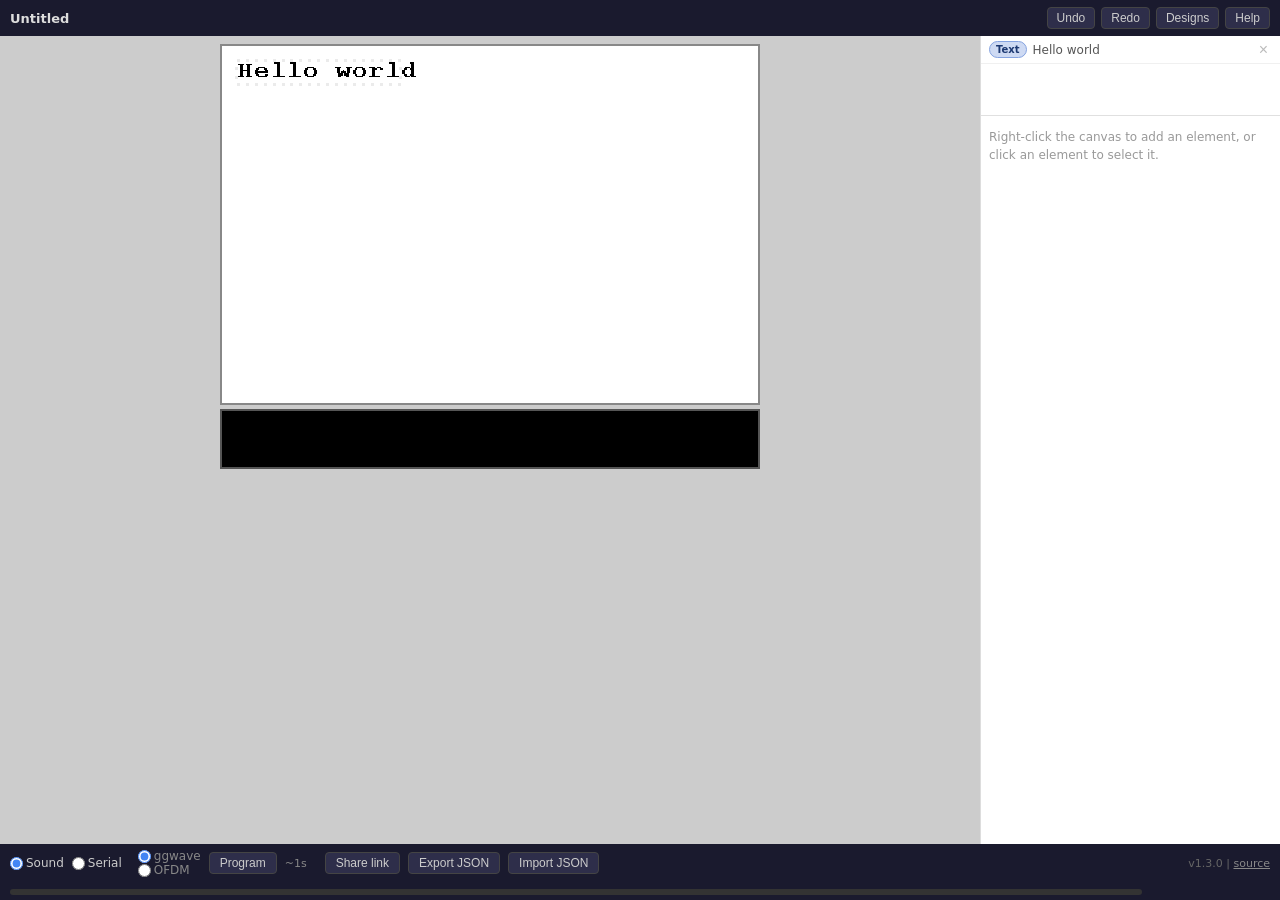
<file: docs/index.html>
<!DOCTYPE html>
<html lang="en">
<head>
    <meta charset="utf-8">
    <meta name="viewport" content="width=device-width, initial-scale=1">
    <meta name="apple-mobile-web-app-capable" content="yes">
    <meta property="og:url"         content="https://ggtag.io">
    <meta property="og:type"        content="website">
    <meta property="og:title"       content="ggtag">
    <meta property="og:description" content="Programmable e-ink tag">
    <meta property="og:image"       content="https://ggtag.io/ggtag-512x512.png">
    <meta name="twitter:title"      content="ggtag">
    <meta name="twitter:card"       content="summary">
    <meta name="twitter:description" content="Programmable e-ink tag">
    <meta name="twitter:image"      content="https://ggtag.io/ggtag-512x512.png">
    <title>ggtag editor</title>
    <link rel="apple-touch-icon" sizes="180x180" href="ggtag-180x180.png">
    <link rel="icon" type="image/x-icon" href="favicon.ico">
    <link rel="manifest" href="manifest.webmanifest">
    <link rel="stylesheet" href="css/editor.css">
    <!-- Google Analytics -->
    <script async src="https://www.googletagmanager.com/gtag/js?id=G-5PFPRJNYF2"></script>
    <script>
        window.dataLayer = window.dataLayer || [];
        function gtag(){dataLayer.push(arguments);}
        gtag("js", new Date());
        gtag("config", "G-5PFPRJNYF2");
    </script>
</head>
<body>

<!-- ---- Header ---- -->
<header id="appHeader">
    <span id="designName">Untitled</span>
    <button id="btnUndo" title="Undo (Ctrl+Z)">Undo</button>
    <button id="btnRedo" title="Redo (Ctrl+Y)">Redo</button>
    <button id="btnDesigns">Designs</button>
    <button id="btnHelp">Help</button>
</header>

<!-- ---- Main area ---- -->
<div id="appLayout">

    <!-- Canvas column -->
    <section id="canvasPanel">
        <div id="canvasWrap">
            <canvas id="ggCanvas" width="360" height="240">
                Your browser does not support the HTML canvas element.
            </canvas>
            <canvas id="ggOverlay" width="360" height="240" aria-hidden="true"></canvas>
        </div>
        <div id="errBanner" hidden></div>
        <canvas id="ggViz" width="360" height="60" hidden></canvas>
    </section>

    <!-- Command editor column -->
    <section id="cmdPanel">
        <div id="layerList"></div>
        <div id="propsPanel"></div>
    </section>

</div>

<!-- ---- Transmit bar ---- -->
<footer id="txBar">
    <label><input type="radio" name="iface" value="sound" checked> Sound</label>
    <label><input type="radio" name="iface" value="serial"> Serial</label>
    <span id="txModeToggle" style="margin-left:8px;font-size:12px;color:#888;">
        <label><input type="radio" name="txMode" value="ggwave" checked> ggwave</label>
        <label><input type="radio" name="txMode" value="ofdm"> OFDM</label>
    </span>
    <button id="btnProgram">Program</button>
    <button id="btnStop" hidden>Stop</button>
    <span id="txTimeEst" title="Estimated sound transmission time"></span>
    <button id="btnShare">Share link</button>
    <button id="btnExport">Export JSON</button>
    <button id="btnImport">Import JSON</button>
    <input type="file" id="importFile" accept=".json" hidden>
    <span style="margin-left:auto;font-size:11px;color:#666;">
        v1.3.0 | <a href="https://github.com/rgerganov/ggtag" style="color:#888;">source</a>
    </span>
    <div id="txProgress" hidden>
        <div id="txProgressBg"><div id="txProgressFill"></div></div>
        <span id="txProgressLabel"></span>
    </div>
</footer>

<!-- ---- Design manager dialog ---- -->
<dialog id="dlgDesigns">
    <h2>Designs</h2>
    <div id="designList"></div>
    <hr style="margin:10px 0;border:none;border-top:1px solid #eee;">
    <p style="font-size:12px;color:#666;margin-bottom:6px;">Save current design as:</p>
    <div id="dlgSaveRow">
        <input type="text" id="saveAsName" placeholder="Design name" maxlength="64">
        <button id="btnSaveAs">Save</button>
    </div>
    <button id="dlgClose">Close</button>
</dialog>

<!-- ---- Help dialog ---- -->
<dialog id="dlgHelp">
    <h2>ggtag editor help</h2>
    <p style="margin:10px 0;font-size:13px;">
        <img src="coords.png" style="max-width:100%;margin-bottom:8px;display:block;">
        Select a command row, then <strong>click or drag on the canvas</strong> to
        reposition it (X, Y update live).<br><br>
        <strong>Keyboard:</strong> Ctrl+Z undo, Ctrl+Y / Ctrl+Shift+Z redo.<br>
        <strong>Drop</strong> a PNG file onto the page to add it as an image command.<br><br>
        Command parameters:<br>
        <tt>Text: X, Y, size (1–5), text</tt><br>
        <tt>Rect / FillRect: X, Y, width, height</tt><br>
        <tt>Circle / FillCircle: X, Y, radius</tt><br>
        <tt>Line: X1, Y1, X2, Y2</tt><br>
        <tt>QR code: X, Y, point-width, text</tt><br>
        <tt>Image: X, Y, W, H, dither, URL</tt><br>
        <tt>Icon: X, Y, height, <a href="https://fontawesome.com/v5/search?o=r&m=free&s=solid" target="_blank">FA name</a></tt><br>
        <tt>RFID: mode (em/hid), ID, UID</tt>
    </p>
    <button id="dlgHelpClose" style="margin-top:8px;padding:5px 16px;border:1px solid #ccc;border-radius:4px;cursor:pointer;background:#fff;">Close</button>
</dialog>

<!-- ---- Context menu ---- -->
<div id="ctxMenu" style="display:none"></div>

<!-- WebSerial-over-WebUSB polyfill for Android -->
<script>var exports = {};</script>
<script src="js/serial.js"></script>
<script src="js/ggwave.js"></script>
<!-- WASM loader — must come before model.js/editor.js; calls window.editorInit when ready -->
<script src="js/ggtag_wasm.js"></script>
<script src="js/model.js"></script>
<script src="js/ofdm_encoder.js"></script>
<script src="js/editor.js"></script>
<script>
"use strict";
// Help dialog wiring (outside editor.js to keep it simple)
document.getElementById("btnHelp").addEventListener("click", () =>
    document.getElementById("dlgHelp").showModal());
document.getElementById("dlgHelpClose").addEventListener("click", () =>
    document.getElementById("dlgHelp").close());
</script>
</body>
</html>
</file>
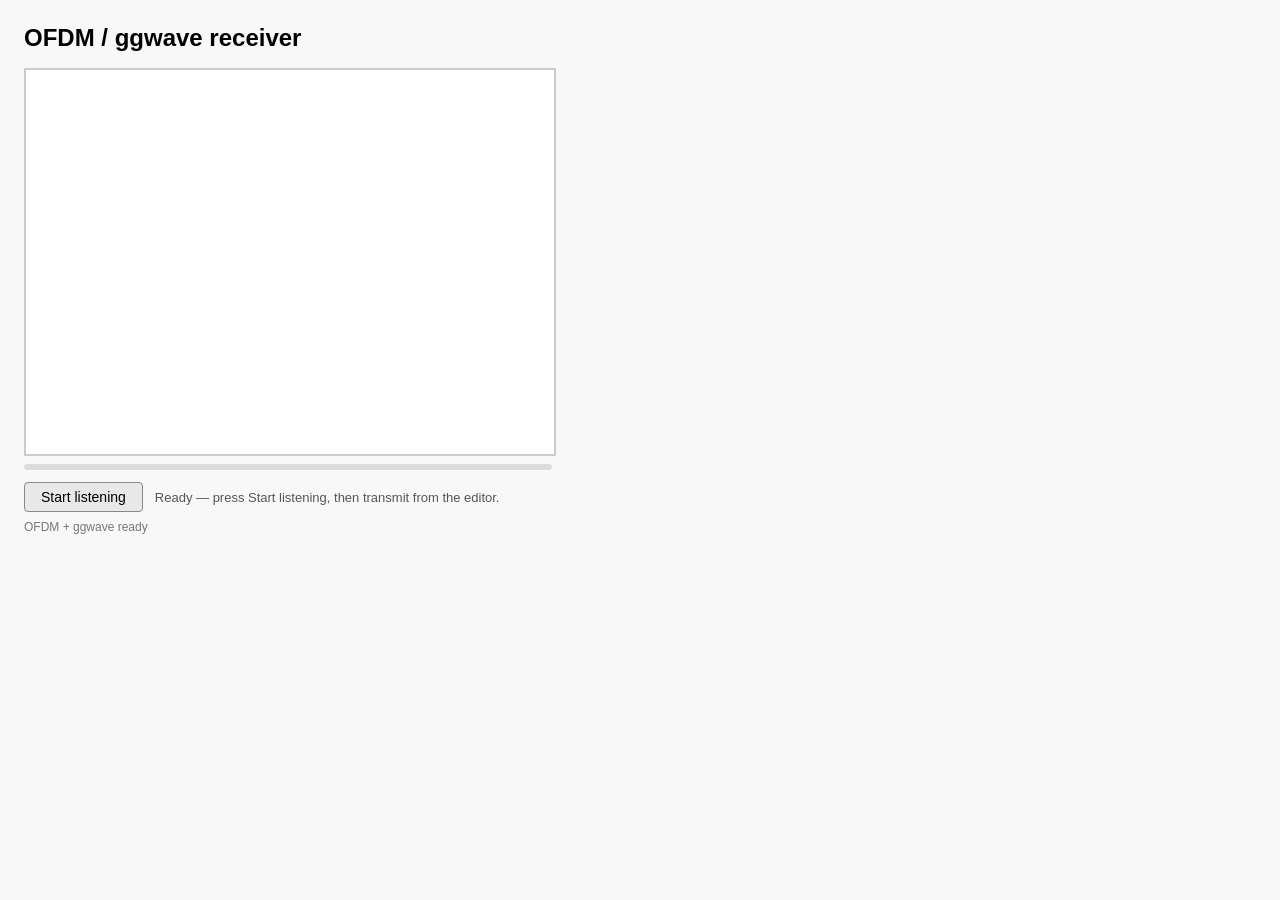
<file: docs/ofdm_recv/index.html>
<!DOCTYPE html>
<html lang="en">
<head>
  <meta charset="utf-8">
  <meta name="viewport" content="width=device-width, initial-scale=1">
  <title>OFDM receiver — ggtag</title>
  <style>
    body { font-family: sans-serif; margin: 24px; background: #f8f8f8; }
    h2   { margin: 0 0 16px; }
    #ggCanvas {
      display: block;
      border: 2px solid #ccc;
      background: #fff;
      max-width: 100%;
    }
    #controls { margin-top: 12px; display: flex; align-items: center; gap: 12px; }
    button {
      padding: 6px 16px; font-size: 14px; cursor: pointer;
      border: 1px solid #888; border-radius: 4px; background: #e8e8e8;
    }
    button:disabled { opacity: 0.4; cursor: default; }
    button.active { background: #d44; color: #fff; border-color: #a00; }
    #status { font-size: 13px; color: #555; }
    #progress-wrap {
      margin-top: 8px; height: 6px; background: #ddd;
      border-radius: 3px; width: 528px; max-width: 100%;
    }
    #progress-bar { height: 100%; width: 0; background: #4a8; border-radius: 3px; transition: width 0.1s; }
  </style>
</head>
<body>
  <h2>OFDM / ggwave receiver</h2>
  <canvas id="ggCanvas" width="528" height="384"></canvas>
  <div id="progress-wrap"><div id="progress-bar"></div></div>
  <div id="controls">
    <button id="btnListen" disabled>Start listening</button>
    <button id="btnStop" hidden>Stop</button>
    <span id="status">Loading WASM…</span>
  </div>
  <div id="decoder-status" style="margin-top:8px;font-size:12px;color:#777;"></div>

  <script src="../js/ggwave.js"></script>
  <script src="../js/ofdm_encoder.js"></script>
  <script src="../js/ggtag_wasm.js"></script>
  <script>
"use strict";

// ---------------------------------------------------------------------------
// OFDM decoder — JS port of ofdm_recv.c, tuned for browser (48 kHz, 1024-pt)
// Reuses constants + FFT/Hamming/CRC helpers from ofdm_encoder.js.
// ---------------------------------------------------------------------------
const {
    N_FFT, N_CP, N_SYM, BIN_LO, BIN_HI, N_CARRIERS,
    fft, hamming74Decode, crc8, crc16,
} = OfdmEncoder;

const NIBBLES_PER_SYM       = Math.floor(N_CARRIERS / 7); // 23
const PREAMBLE_ENERGY_RATIO = 0.3;   // carrier energy fraction (filters broadband noise)
const CP_CORR_THRESHOLD     = 0.25;  // Pearson CP correlation — lowered for room multipath
const MAX_PAYLOAD           = 2048;
const RING_SIZE             = N_SYM * 6;                  // 7680

const ST = Object.freeze({ SEARCHING:0, PREAMBLE1:1, HEADER:2, DATA:3, TAIL:4, DONE:5, ERROR_CRC:6 });

class OfdmDecoder {
    constructor() { this._reset(); }

    _reset() {
        this.ring       = new Float32Array(RING_SIZE);
        this.ringFill   = 0;
        this.ringHead   = 0;
        this.state      = ST.SEARCHING;
        this.chanEq     = new Float32Array(N_CARRIERS).fill(1.0);
        this.totalLen   = 0;
        this.nibbleBuf  = new Uint8Array(MAX_PAYLOAD * 2);
        this.nibblesNeeded = 0;
        this.nibblesDone   = 0;
        this.payload    = new Uint8Array(MAX_PAYLOAD);
        this.payloadLen = 0;
        // Pre-allocated FFT scratch buffers — avoids per-call GC churn.
        this._re = new Float64Array(N_FFT);
        this._im = new Float64Array(N_FFT);
    }

    reset() { this._reset(); }

    _push(f32) {
        for (let i = 0; i < f32.length; i++) {
            const wp = (this.ringHead + this.ringFill) % RING_SIZE;
            this.ring[wp] = f32[i];
            if (this.ringFill < RING_SIZE) {
                this.ringFill++;
            } else {
                this.ringHead = (this.ringHead + 1) % RING_SIZE;
            }
        }
    }

    _consume(n) {
        if (n > this.ringFill) n = this.ringFill;
        this.ringHead = (this.ringHead + n) % RING_SIZE;
        this.ringFill -= n;
    }

    // Pearson correlation between the CP window at pos and the matching symbol
    // tail N_FFT samples later.  Returns value in [-1, 1]; ~1.0 for a valid
    // OFDM symbol, ~0 for random sound (impossible to fake by accident).
    _cpMetric(pos) {
        const s = (pos % RING_SIZE + RING_SIZE) % RING_SIZE;
        let corr = 0, sumA = 0, sumB = 0;
        for (let n = 0; n < N_CP; n++) {
            const a = this.ring[(s + n)         % RING_SIZE];
            const b = this.ring[(s + n + N_FFT) % RING_SIZE];
            corr += a * b;  sumA += a * a;  sumB += b * b;
        }
        return corr / (Math.sqrt(sumA * sumB) + 1e-30);
    }

    // Fine-timing via CP correlation: scans offset d in [from, to] around center
    // and returns the d with the highest Pearson correlation.  Uses raw ring
    // array — data before ringHead is still physically present in the buffer.
    _fineTiming(center, from, to) {
        let bestMetric = -1e9, bestOff = from;
        for (let d = from; d <= to; d++) {
            const metric = this._cpMetric(center + d);
            if (metric > bestMetric) { bestMetric = metric; bestOff = d; }
        }
        return bestOff;
    }

    _fftAt(ringOff) {
        const re = this._re, im = this._im;
        im.fill(0);
        const start = (ringOff + N_CP) % RING_SIZE;
        for (let k = 0; k < N_FFT; k++) re[k] = this.ring[(start + k) % RING_SIZE];
        fft(re, im, false);
    }

    _carrierEnergy(ringOff) {
        this._fftAt(ringOff);
        const re = this._re, im = this._im;
        let cE = 0, tE = 0;
        for (let b = 0; b < N_FFT >> 1; b++) {
            const e = re[b]*re[b] + im[b]*im[b];
            tE += e;
            if (b >= BIN_LO && b <= BIN_HI) cE += e;
        }
        return tE < 1e-30 ? 0 : cE / tE;
    }

    _estimateChannel(ringOff) {
        this._fftAt(ringOff);
        const re = this._re, im = this._im;
        for (let i = 0; i < N_CARRIERS; i++) {
            const bin = BIN_LO + i;
            const mag = Math.sqrt(re[bin]*re[bin] + im[bin]*im[bin]);
            this.chanEq[i] = mag > 1e-10 ? mag : 1.0;
        }
    }

    _extractCarriers(ringOff) {
        this._fftAt(ringOff);
        const re = this._re, im = this._im;
        const out = new Float64Array(N_CARRIERS);
        for (let i = 0; i < N_CARRIERS; i++) {
            const bin = BIN_LO + i;
            const eq = this.chanEq[i] > 1e-10 ? this.chanEq[i] : 1.0;
            out[i] = re[bin] / eq;
        }
        return out;
    }

    _decodeBits(carriers, dst, max) {
        let out = 0, pos = 0;
        while (pos + 7 <= N_CARRIERS && out < max) {
            let cw = 0;
            for (let b = 0; b < 7; b++) cw = (cw << 1) | (carriers[pos + b] < 0 ? 1 : 0);
            dst[out++] = hamming74Decode(cw);
            pos += 7;
        }
        return out;
    }

    // Feed f32 microphone samples. Returns Uint8Array payload when a full
    // frame decodes successfully; null otherwise.
    process(f32) {
        this._push(f32);
        while (true) {
            switch (this.state) {
                case ST.DONE:
                case ST.ERROR_CRC:
                    return this.state === ST.DONE
                        ? this.payload.slice(0, this.payloadLen)
                        : null;

                case ST.SEARCHING:
                    if (this.ringFill < N_SYM) return null;
                    {
                    // Gate 1: CP correlation — impossible to satisfy by chance.
                    const cp = this._cpMetric(this.ringHead);
                    if (cp >= CP_CORR_THRESHOLD) {
                        // Gate 2: carrier energy + all-positive sign (preamble = all +1;
                        // data symbols are ~50% positive — filters false hits on data).
                        const e1 = this._carrierEnergy(this.ringHead);
                        let posCount = 0;
                        for (let i = 0; i < N_CARRIERS; i++) if (this._re[BIN_LO + i] > 0) posCount++;
                        if (e1 >= PREAMBLE_ENERGY_RATIO && posCount >= N_CARRIERS * 0.7) {
                            // No fine-timing: N_CP=256 guard interval tolerates timing
                            // offsets within the guard window; backward search was causing
                            // large (>100 sample) misalignments that put preamble2 in the
                            // wrong position and gave CP correlation of -0.85 there.
                            console.log(`[ofdm] preamble1: cp=${cp.toFixed(3)} e=${e1.toFixed(3)} pos=${posCount}/${N_CARRIERS}`);
                            this._estimateChannel(this.ringHead);
                            this._consume(N_SYM);
                            this.state = ST.PREAMBLE1;
                            setStatus("Preamble 1 detected…");
                        } else {
                            this._consume(N_CP);
                        }
                    } else {
                        this._consume(N_CP);
                    }}
                    break;

                case ST.PREAMBLE1: {
                    if (this.ringFill < N_SYM) return null;
                    // CP correlation + energy check only — sign check is unreliable on
                    // real speaker→mic paths due to channel phase rotation.
                    const cp2 = this._cpMetric(this.ringHead);
                    const e2  = this._carrierEnergy(this.ringHead);
                    let posCount2 = 0;
                    for (let i = 0; i < N_CARRIERS; i++) if (this._re[BIN_LO + i] > 0) posCount2++;
                    console.log(`[ofdm] preamble2: cp=${cp2.toFixed(3)} e=${e2.toFixed(3)} pos=${posCount2}/${N_CARRIERS} ringFill=${this.ringFill}`);
                    if (cp2 >= CP_CORR_THRESHOLD && e2 >= PREAMBLE_ENERGY_RATIO) {
                        this._estimateChannel(this.ringHead); // re-estimate on preamble 2
                        this._consume(N_SYM);
                        this.state = ST.HEADER;
                        setStatus("Preamble 2 detected, reading header…");
                    } else {
                        this.state = ST.SEARCHING;
                    }
                    break;
                }

                case ST.HEADER: {
                    if (this.ringFill < N_SYM) return null;
                    const carriers = this._extractCarriers(this.ringHead);
                    const nibs = new Uint8Array(8);
                    if (this._decodeBits(carriers, nibs, 8) < 8) {
                        console.log("[ofdm] header: _decodeBits returned <8 nibbles, resetting");
                        this.state = ST.SEARCHING; return null;
                    }
                    const lenLo = (nibs[1] << 4) | nibs[0];
                    const lenHi = (nibs[3] << 4) | nibs[2];
                    const fi    = (nibs[5] << 4) | nibs[4];
                    const chk   = (nibs[7] << 4) | nibs[6];
                    const expectedChk = crc8(new Uint8Array([lenLo, lenHi, fi]));
                    if (chk !== expectedChk || (lenLo === 0 && lenHi === 0)) {
                        console.log(`[ofdm] header CRC fail: lenLo=${lenLo} lenHi=${lenHi} fi=${fi} rxChk=0x${chk.toString(16)} expChk=0x${expectedChk.toString(16)}`);
                        this.state = ST.SEARCHING; return null;
                    }
                    this.totalLen      = (lenHi << 8) | lenLo;
                    this.nibblesNeeded = this.totalLen * 2;
                    this.nibblesDone   = 0;
                    this.state         = ST.DATA;
                    this._consume(N_SYM);
                    console.log(`[ofdm] header: len=${this.totalLen} frameIdx=${fi} crc8=0x${chk.toString(16)}`);
                    setStatus(`Header OK — ${this.totalLen} bytes, receiving data…`);
                    setProgress(0, this.totalLen);
                    break;
                }

                case ST.DATA: {
                    if (this.ringFill < N_SYM) return null;
                    const carriers  = this._extractCarriers(this.ringHead);
                    const remaining = this.nibblesNeeded - this.nibblesDone;
                    const want      = Math.min(remaining, NIBBLES_PER_SYM);
                    this.nibblesDone += this._decodeBits(carriers, this.nibbleBuf.subarray(this.nibblesDone), want);
                    this._consume(N_SYM);
                    const bytesIn = Math.floor(this.nibblesDone / 2);
                    setProgress(bytesIn, this.totalLen);
                    if (this.nibblesDone >= this.nibblesNeeded) this.state = ST.TAIL;
                    break;
                }

                case ST.TAIL: {
                    if (this.ringFill < N_SYM) return null;
                    const carriers = this._extractCarriers(this.ringHead);
                    const tn = new Uint8Array(4);
                    this._decodeBits(carriers, tn, 4);
                    this._consume(N_SYM);
                    const rxCrc   = ((tn[1] << 4) | tn[0]) | (((tn[3] << 4) | tn[2]) << 8);
                    const len     = this.totalLen;
                    if (len > MAX_PAYLOAD) { this.state = ST.SEARCHING; return null; }
                    for (let i = 0; i < len; i++)
                        this.payload[i] = (this.nibbleBuf[i*2+1] << 4) | this.nibbleBuf[i*2];
                    this.payloadLen = len;
                    const calcCrc = crc16(this.payload.subarray(0, len));
                    console.log(`[ofdm] tail: rxCrc=0x${rxCrc.toString(16)} calcCrc=0x${calcCrc.toString(16)} match=${calcCrc === rxCrc}`);
                    console.log(`[ofdm] payload (${len}B): ${Array.from(this.payload.subarray(0, Math.min(len, 64))).map(b => String.fromCharCode(b)).join('')}`);
                    if (calcCrc !== rxCrc) {
                        setStatus(`CRC mismatch — rx=0x${rxCrc.toString(16)} calc=0x${calcCrc.toString(16)}, retrying…`);
                        this.state = ST.ERROR_CRC;
                        return null;
                    }
                    this.state = ST.DONE;
                    return this.payload.slice(0, len);
                }
            }
        }
    }
}

// ---------------------------------------------------------------------------
// Render WASM bitmap onto canvas
// ---------------------------------------------------------------------------
function renderPayload(bytes) {
    const canvas = document.getElementById("ggCanvas");
    console.log(`[render] renderPayload: ${bytes.length} bytes, canvas ${canvas.width}×${canvas.height}`);
    const ctx    = canvas.getContext("2d");
    ctx.clearRect(0, 0, canvas.width, canvas.height);

    const ptr = Module._malloc(bytes.length);
    console.log(`[render] malloc(${bytes.length}) → ptr=${ptr}`);
    if (!ptr) { setStatus("malloc failed"); return; }
    Module.HEAPU8.set(bytes, ptr);

    const bitmapPtr = Module.ccall(
        "renderBuffer", "number",
        ["number","number","number","number"],
        [ptr, bytes.length * 8, canvas.width, canvas.height]
    );
    console.log(`[render] renderBuffer(ptr=${ptr}, bits=${bytes.length*8}, w=${canvas.width}, h=${canvas.height}) → bitmapPtr=${bitmapPtr}`);
    Module._free(ptr);
    if (!bitmapPtr) { setStatus("renderBuffer returned null"); return; }

    const rowBytes = Math.ceil(canvas.width / 8);
    const buf      = new Uint8Array(Module.HEAPU8.buffer, bitmapPtr, rowBytes * canvas.height);
    const imgData  = ctx.createImageData(canvas.width, canvas.height);
    for (let row = 0; row < canvas.height; row++) {
        for (let col = 0; col < canvas.width; col++) {
            const set = buf[row * rowBytes + Math.floor(col / 8)] & (0x80 >> (col % 8));
            const off = (row * canvas.width + col) * 4;
            imgData.data[off]   = set ? 255 : 0;
            imgData.data[off+1] = set ? 255 : 0;
            imgData.data[off+2] = set ? 255 : 0;
            imgData.data[off+3] = 255;
        }
    }
    ctx.putImageData(imgData, 0, 0);
    Module._free(bitmapPtr);
}

// ---------------------------------------------------------------------------
// Status / progress helpers
// ---------------------------------------------------------------------------
function setStatus(msg) { document.getElementById("status").textContent = msg; }
function setDecoderStatus(msg) { document.getElementById("decoder-status").textContent = msg; }
function setProgress(done, total) {
    document.getElementById("progress-bar").style.width =
        total > 0 ? (done / total * 100) + "%" : "0%";
}

// ---------------------------------------------------------------------------
// ggwave decoder state
// ---------------------------------------------------------------------------
function convertToInt8(f32) {
    const buf = new ArrayBuffer(f32.byteLength);
    new Float32Array(buf).set(f32);
    return new Int8Array(buf);
}

let _ggwave     = null;
let _ggwaveInst = null;
let _ggRecvBuf  = new Uint8Array(0);
let _ggExpected = 0;
let _ggLastPkt  = new Uint8Array(0);

function ggwaveEqual(a, b) {
    if (a.length !== b.length) return false;
    for (let i = 0; i < a.length; i++) if (a[i] !== b[i]) return false;
    return true;
}

function ggwaveReset() {
    _ggRecvBuf  = new Uint8Array(0);
    _ggExpected = 0;
    _ggLastPkt  = new Uint8Array(0);
}

function ggwaveInit(sampleRate) {
    if (_ggwaveInst !== null) return;
    const p = _ggwave.getDefaultParameters();
    p.sampleRateInp  = sampleRate;
    p.sampleRateOut  = sampleRate;
    p.operatingMode  = _ggwave.GGWAVE_OPERATING_MODE_RX | _ggwave.GGWAVE_OPERATING_MODE_USE_DSS;
    _ggwaveInst = _ggwave.init(p);
    console.log("[ggwave] instance initialised at", sampleRate, "Hz");
}

// Feed one scriptProcessor buffer to ggwave in 1024-sample chunks (matching
// recv.js buffer size — larger chunks can trip ggwave's internal state machine).
// Returns assembled payload Uint8Array when a full transfer completes; null otherwise.
function ggwaveFeed(f32) {
    if (!_ggwave || _ggwaveInst === null) return null;
    const CHUNK = 1024;
    for (let off = 0; off < f32.length; off += CHUNK) {
        const chunk = f32.subarray(off, off + CHUNK);
        let tmp;
        try { tmp = _ggwave.decode(_ggwaveInst, convertToInt8(chunk)); }
        catch (e) { console.warn("[ggwave] decode threw:", e); continue; }
        if (!tmp || !tmp.buffer || tmp.length === 0) continue;
        const pkt = new Uint8Array(tmp.buffer, tmp.byteOffset, tmp.length);
        if (pkt.length !== 16) {
            console.log(`[ggwave] unexpected packet length ${pkt.length}`);
            continue;
        }
        if (ggwaveEqual(_ggLastPkt, pkt)) continue; // duplicate suppression
        _ggLastPkt = pkt.slice();

        if (_ggRecvBuf.length === 0) {
            _ggExpected = (pkt[0] << 8) | pkt[1];  // big-endian length in first 2 bytes
            console.log(`[ggwave] first packet: expected ${_ggExpected} bytes`);
            const combined = new Uint8Array(pkt.length - 2);
            combined.set(pkt.subarray(2), 0);
            _ggRecvBuf = combined;
        } else {
            const combined = new Uint8Array(_ggRecvBuf.length + pkt.length);
            combined.set(_ggRecvBuf, 0);
            combined.set(pkt, _ggRecvBuf.length);
            _ggRecvBuf = combined;
        }

        setDecoderStatus(`ggwave: ${_ggRecvBuf.length}/${_ggExpected} bytes`);
        setProgress(_ggRecvBuf.length, _ggExpected);
        console.log(`[ggwave] packet received, buf=${_ggRecvBuf.length}/${_ggExpected}`);

        if (_ggExpected > 0 && _ggRecvBuf.length >= _ggExpected) {
            const payload = _ggRecvBuf.slice(0, _ggExpected);
            ggwaveReset();
            return payload;
        }
    }
    return null;
}

// ---------------------------------------------------------------------------
// Mic / audio wiring
// ---------------------------------------------------------------------------
let _audioCtx   = null;
let _recorder   = null;
let _decoder    = new OfdmDecoder();
let _cbCount    = 0;  // callback counter for periodic logging

function startListening() {
    const btnListen = document.getElementById("btnListen");
    const btnStop   = document.getElementById("btnStop");

    if (!_audioCtx) {
        _audioCtx = new (window.AudioContext || window.webkitAudioContext)({ sampleRate: 48000 });
    }
    _decoder.reset();
    ggwaveReset();
    if (_ggwave) ggwaveInit(_audioCtx.sampleRate);
    setProgress(0, 1);
    setStatus("Listening…");
    setDecoderStatus("OFDM + ggwave both active");

    const constraints = { audio: { echoCancellation: false, autoGainControl: false, noiseSuppression: false } };

    navigator.mediaDevices.getUserMedia(constraints).then(stream => {
        // Ensure context is running — some browsers suspend even on user-gesture creation
        _audioCtx.resume().then(() => {
            console.log("[audio] AudioContext state:", _audioCtx.state, "sampleRate:", _audioCtx.sampleRate);
        });

        const src    = _audioCtx.createMediaStreamSource(stream);
        // createScriptProcessor is deprecated but universally available
        _recorder    = _audioCtx.createScriptProcessor(4096, 1, 1);
        _cbCount     = 0;
        _recorder.onaudioprocess = e => {
            try {
                const f32 = e.inputBuffer.getChannelData(0);

                // Log audio level every ~2 seconds (24 callbacks @ 4096/48kHz ≈ 86ms each)
                _cbCount++;
                if (_cbCount % 24 === 1) {
                    let rms = 0;
                    for (let i = 0; i < f32.length; i++) rms += f32[i] * f32[i];
                    rms = Math.sqrt(rms / f32.length);
                    console.log(`[audio] cb#${_cbCount} rms=${rms.toFixed(5)} state=${_decoder.state} ggInst=${_ggwaveInst}`);
                }

                // --- OFDM path ---
                const ofdmPayload = _decoder.process(f32);
                if (ofdmPayload) {
                    renderPayload(ofdmPayload);
                    setStatus(`OFDM done — ${ofdmPayload.length} bytes, CRC OK`);
                    setProgress(ofdmPayload.length, ofdmPayload.length);
                    stopListening();
                    _decoder.reset();
                    return;
                } else if (_decoder.state === ST.ERROR_CRC) {
                    setStatus("OFDM CRC error — retrying…");
                    _decoder.reset();
                }

                // --- ggwave path (runs in parallel) ---
                const ggPayload = ggwaveFeed(f32);
                if (ggPayload) {
                    renderPayload(ggPayload);
                    setStatus(`ggwave done — ${ggPayload.length} bytes`);
                    setProgress(ggPayload.length, ggPayload.length);
                    stopListening();
                    return;
                }
            } catch (e) {
                console.error("[onaudioprocess] unhandled error:", e);
            }
        };
        src.connect(_recorder);
        _recorder.connect(_audioCtx.destination);
        btnListen.hidden = true;
        btnStop.hidden   = false;
        btnStop.classList.add("active");
    }).catch(err => {
        setStatus("Mic error: " + err.message);
    });
}

function stopListening() {
    if (_recorder) {
        _recorder.disconnect();
        _recorder = null;
    }
    const btnListen = document.getElementById("btnListen");
    const btnStop   = document.getElementById("btnStop");
    btnListen.hidden = false;
    btnStop.hidden   = true;
    btnStop.classList.remove("active");
}

document.getElementById("btnListen").addEventListener("click", startListening);
document.getElementById("btnStop").addEventListener("click", () => {
    stopListening();
    setStatus("Stopped.");
});

// ---------------------------------------------------------------------------
// WASM ready callback — also kick off ggwave initialisation
// ---------------------------------------------------------------------------
window.editorInit = function () {
    document.getElementById("btnListen").disabled = false;
    setStatus("Ready — press Start listening, then transmit from the editor.");
    ggwave_factory().then(obj => {
        _ggwave = obj;
        console.log("[ggwave] WASM loaded");
        setDecoderStatus("OFDM + ggwave ready");
    }).catch(err => {
        console.warn("[ggwave] failed to load:", err);
        setDecoderStatus("OFDM only (ggwave unavailable)");
    });
};
  </script>
</body>
</html>
</file>
<file: docs/css/editor.css>
*, *::before, *::after { box-sizing: border-box; margin: 0; padding: 0; }

body {
    font-family: system-ui, -apple-system, sans-serif;
    font-size: 14px;
    background: #f0f0f0;
    color: #222;
    height: 100dvh;
    display: flex;
    flex-direction: column;
    overflow: hidden;
}

/* ---- Header ---- */
#appHeader {
    background: #1a1a2e;
    color: #ddd;
    padding: 5px 10px;
    display: flex;
    align-items: center;
    gap: 6px;
    flex-shrink: 0;
    min-height: 36px;
}
#designName { flex: 1; font-weight: 600; font-size: 13px; overflow: hidden; text-overflow: ellipsis; white-space: nowrap; }
#appHeader button {
    background: #2e2e4a;
    color: #ccc;
    border: 1px solid #444;
    padding: 3px 9px;
    border-radius: 4px;
    cursor: pointer;
    font-size: 12px;
    white-space: nowrap;
}
#appHeader button:hover { background: #3c3c5e; }

/* ---- Main layout ---- */
#appLayout {
    flex: 1;
    display: grid;
    grid-template-columns: 1fr 300px;
    overflow: hidden;
}
@media (max-width: 720px) {
    #appLayout { grid-template-columns: 1fr; grid-template-rows: auto 1fr; }
}

/* ---- Canvas panel ---- */
#canvasPanel {
    background: #ccc;
    display: flex;
    flex-direction: column;
    align-items: center;
    padding: 8px;
    gap: 4px;
    overflow: hidden;
}
#canvasWrap {
    position: relative;
    width: 100%;
    max-width: 540px;
    border: 2px solid #888;
    background: #fff;
    flex-shrink: 0;
}
#ggCanvas {
    display: block;
    width: 100%;
    height: auto;
    image-rendering: pixelated;
    pointer-events: none;
}
#ggOverlay {
    position: absolute;
    top: 0;
    left: 0;
    width: 100%;
    height: 100%;
    cursor: crosshair;
    image-rendering: pixelated;
}
#errBanner {
    width: 100%;
    max-width: 540px;
    color: #900;
    background: #fee;
    border: 1px solid #fcc;
    border-radius: 4px;
    padding: 4px 8px;
    font-size: 12px;
    word-break: break-all;
}
#ggViz {
    display: block;
    width: 100%;
    max-width: 540px;
    height: 60px;
    border: 2px solid #555;
    background: #000;
    image-rendering: pixelated;
}

/* ---- Command panel (layer list + props) ---- */
#cmdPanel {
    display: flex;
    flex-direction: column;
    background: #fff;
    overflow: hidden;
    border-left: 1px solid #ddd;
}

/* ---- Layer list ---- */
#layerList {
    flex: 0 1 auto;
    overflow-y: auto;
    border-bottom: 1px solid #e0e0e0;
    min-height: 80px;
    max-height: 55%;
}

.layerItem {
    display: flex;
    align-items: center;
    gap: 6px;
    padding: 5px 8px;
    border-bottom: 1px solid #f0f0f0;
    cursor: pointer;
    transition: background 0.1s;
    user-select: none;
}
.layerItem:hover { background: #f8f8f8; }
.layerItem.selected { background: #e8f0fe; border-left: 3px solid #4285f4; padding-left: 5px; }

.layerBadge {
    font-size: 10px;
    font-weight: 600;
    padding: 2px 6px;
    border-radius: 10px;
    border: 1px solid transparent;
    white-space: nowrap;
    flex-shrink: 0;
}
.layerLabel {
    flex: 1;
    font-size: 12px;
    overflow: hidden;
    text-overflow: ellipsis;
    white-space: nowrap;
    color: #555;
}
.btnDel {
    flex-shrink: 0;
    background: none;
    border: none;
    color: #bbb;
    cursor: pointer;
    font-size: 16px;
    line-height: 1;
    padding: 0 4px;
}
.btnDel:hover { color: #c00; }

/* ---- Properties panel ---- */
#propsPanel {
    flex: 1;
    overflow-y: auto;
    padding: 8px;
}

.propsHint {
    font-size: 12px;
    color: #999;
    line-height: 1.5;
    padding: 4px 0;
}

.propField {
    display: flex;
    align-items: center;
    gap: 6px;
    margin-bottom: 6px;
}
.propField label {
    font-size: 11px;
    color: #888;
    min-width: 48px;
    text-align: right;
    user-select: none;
    flex-shrink: 0;
}
.propField input[type=number] { width: 64px; }
.propField input[type=text]   { flex: 1; min-width: 0; }
.propField select             { flex: 1; }
.propField input, .propField select {
    padding: 3px 6px;
    border: 1px solid #ccc;
    border-radius: 3px;
    font-size: 12px;
    font-family: inherit;
}
.propField input:focus, .propField select:focus {
    outline: 2px solid #4285f4;
    outline-offset: -1px;
    border-color: #4285f4;
}

.pngLabel {
    font-size: 11px;
    color: #888;
    font-style: italic;
    padding: 2px 4px;
}

/* ---- Transmit bar ---- */
#txBar {
    background: #1a1a2e;
    color: #ccc;
    padding: 5px 10px;
    display: flex;
    align-items: center;
    gap: 8px;
    flex-wrap: wrap;
    flex-shrink: 0;
    min-height: 36px;
}
#txBar label { font-size: 12px; cursor: pointer; display: flex; align-items: center; gap: 3px; }
#txBar input[type=radio] { accent-color: #4285f4; }
#txBar button {
    background: #2e2e4a;
    color: #ccc;
    border: 1px solid #444;
    padding: 3px 10px;
    border-radius: 4px;
    cursor: pointer;
    font-size: 12px;
    white-space: nowrap;
}
#txBar button:hover { background: #3c3c5e; }
#btnProgram { background: #7a0000; border-color: #a00; color: #fff; }
#btnProgram:hover { background: #a00; }
#btnProgram:disabled { opacity: 0.5; cursor: default; }
#btnStop { background: #5a0000; border-color: #c00; color: #fff; }
#btnStop:hover { background: #c00; }
#txTimeEst {
    font-size: 11px;
    color: #888;
    white-space: nowrap;
    min-width: 32px;
}

#txProgress {
    flex-basis: 100%;
    display: flex;
    align-items: center;
    gap: 8px;
    padding-top: 4px;
}
#txProgressBg {
    flex: 1;
    height: 6px;
    background: #333;
    border-radius: 3px;
    overflow: hidden;
}
#txProgressFill {
    height: 100%;
    width: 0%;
    background: #4285f4;
    border-radius: 3px;
    transition: width 0.15s ease;
}
#txProgressLabel {
    font-size: 11px;
    color: #aaa;
    white-space: nowrap;
    min-width: 120px;
    text-align: right;
}

/* ---- Context menu ---- */
#ctxMenu {
    position: fixed;
    z-index: 1000;
    background: #fff;
    border: 1px solid #ccc;
    border-radius: 6px;
    box-shadow: 0 4px 16px rgba(0,0,0,0.18);
    padding: 4px 0;
    min-width: 150px;
    font-size: 13px;
}
.ctxItem {
    padding: 6px 16px;
    cursor: pointer;
    white-space: nowrap;
    color: #222;
}
.ctxItem:hover { background: #f0f4ff; }
.ctxSep {
    height: 1px;
    background: #eee;
    margin: 4px 0;
}
.ctxDelete { color: #c00; }
.ctxDelete:hover { background: #fff0f0; }

/* ---- Design manager dialog ---- */
dialog {
    border: 1px solid #ccc;
    border-radius: 8px;
    padding: 20px;
    min-width: 320px;
    max-width: min(480px, 92vw);
    max-height: 80vh;
    overflow-y: auto;
    box-shadow: 0 8px 32px rgba(0,0,0,0.2);
}
dialog::backdrop { background: rgba(0,0,0,0.45); }
dialog h2 { margin-bottom: 12px; font-size: 15px; }

#designList { margin-bottom: 12px; }
.designItem {
    display: flex;
    align-items: center;
    gap: 8px;
    padding: 5px 0;
    border-bottom: 1px solid #f0f0f0;
}
.designItem span { flex: 1; font-size: 13px; overflow: hidden; text-overflow: ellipsis; white-space: nowrap; }
.designItem button {
    font-size: 11px;
    padding: 2px 8px;
    border: 1px solid #ccc;
    border-radius: 3px;
    cursor: pointer;
    background: #fff;
    white-space: nowrap;
}
.designItem button:hover { background: #f5f5f5; }

#dlgSaveRow { display: flex; gap: 6px; margin-top: 4px; }
#saveAsName {
    flex: 1;
    padding: 5px 8px;
    border: 1px solid #ccc;
    border-radius: 4px;
    font-size: 13px;
}
#dlgSaveRow button, #dlgClose {
    padding: 5px 14px;
    border: 1px solid #ccc;
    border-radius: 4px;
    cursor: pointer;
    background: #fff;
    font-size: 13px;
}
#dlgSaveRow button { background: #1a1a2e; color: #fff; border-color: #1a1a2e; }
#dlgClose { margin-top: 12px; width: 100%; }
</file>
